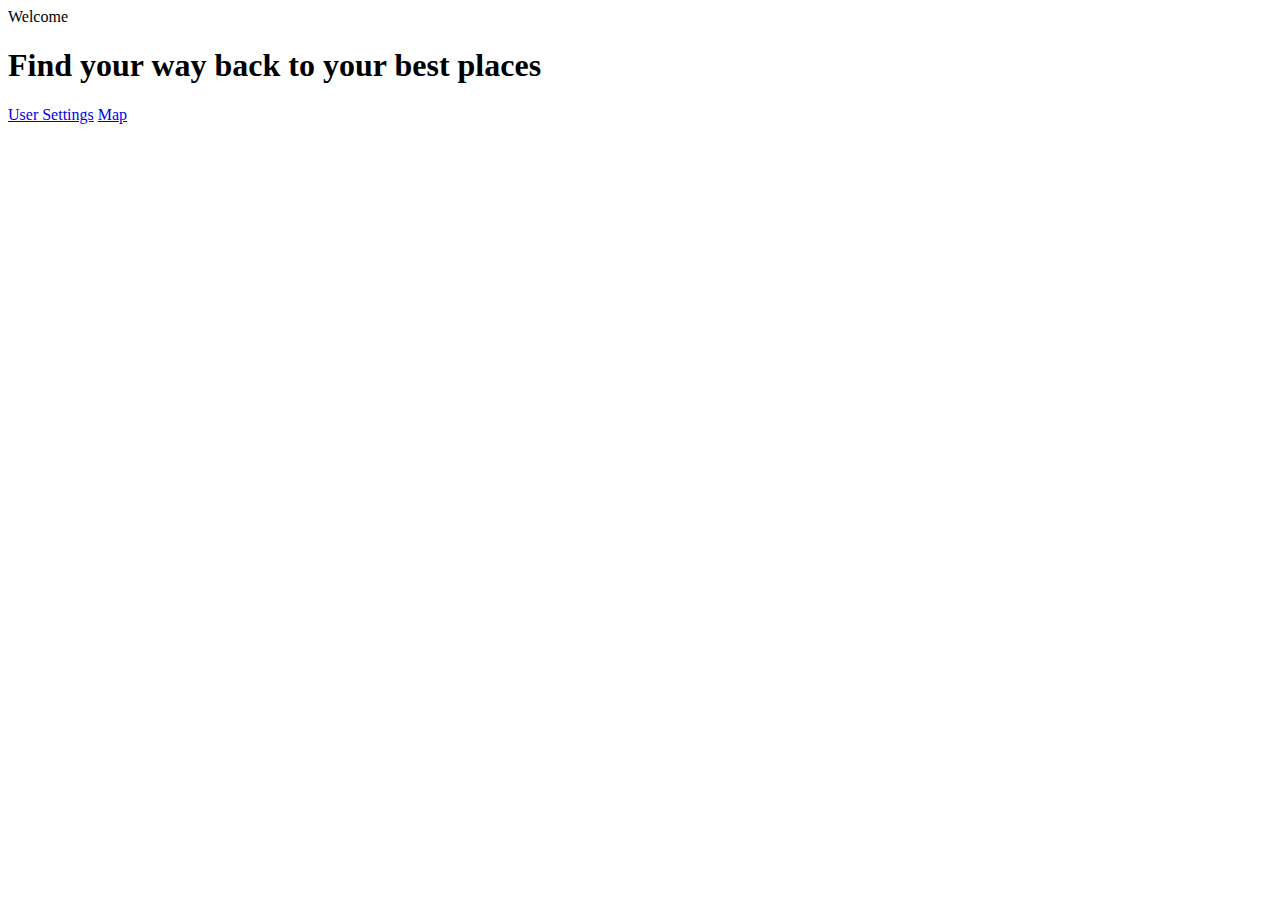
<file: index.html>
<!DOCTYPE html>
<html lang="en">

<head>
    <meta charset="UTF-8">
    <meta http-equiv="X-UA-Compatible" content="IE=edge">
    <meta name="viewport" content="width=device-width, initial-scale=1.0">
    <link href="https://cdn.jsdelivr.net/npm/bootstrap@5.1.3/dist/css/bootstrap.min.css" rel="stylesheet"
        integrity="sha384-1BmE4kWBq78iYhFldvKuhfTAU6auU8tT94WrHftjDbrCEXSU1oBoqyl2QvZ6jIW3" crossorigin="anonymous">
    <link rel="stylesheet" href="css/main.css">
    <title>Welcome</title>
</head>

<body>
    <div class="display-5 text-center mt-5">
        <head class="header">Welcome</head>
    </div>
    <div class='mt-1 text-center'>
        <h1>Find your way back to your best places</h1>
    </div>
    <div class="container mt-1">
        <p><div class="d-grid gap-2 col-6 mx-auto">
            <a class="btn btn-primary" type="button" target=”_blank” href="http://127.0.0.1:5500/user-settings.html">User Settings</a>
            <a class="btn btn-primary" type="button" target=”_blank” href="http://127.0.0.1:5500/map.html">Map</a>
          </div>
        </p>
    </div>




    <script src="https://cdn.jsdelivr.net/npm/bootstrap@5.1.3/dist/js/bootstrap.bundle.min.js"
        integrity="sha384-ka7Sk0Gln4gmtz2MlQnikT1wXgYsOg+OMhuP+IlRH9sENBO0LRn5q+8nbTov4+1p"
        crossorigin="anonymous"></script>
</body>

</html>
</file>
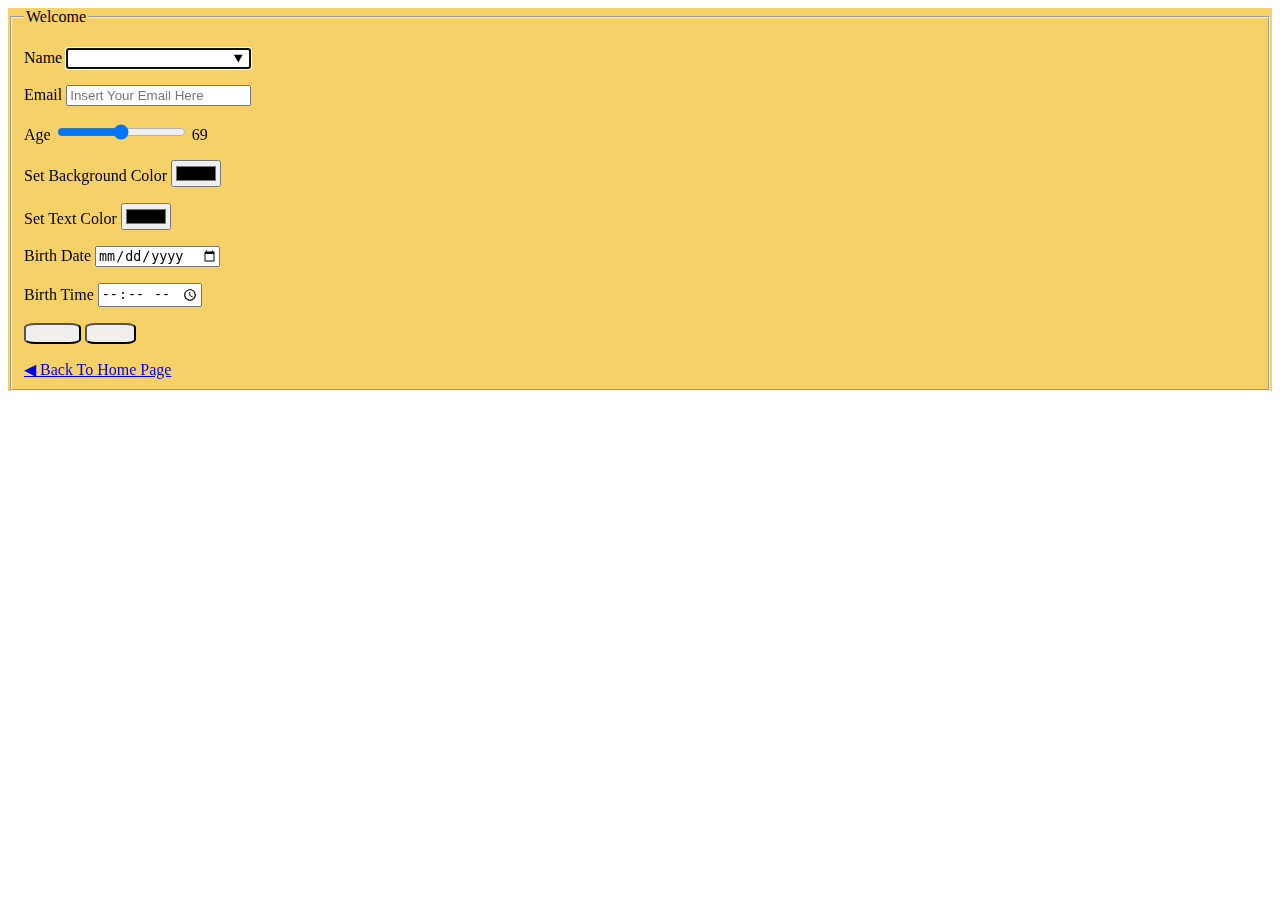
<file: user-settings.html>
<!DOCTYPE html>
<html lang="en">

<head>
    <meta charset="UTF-8">
    <meta http-equiv="X-UA-Compatible" content="IE=edge">
    <meta name="viewport" content="width=device-width, initial-scale=1.0">
    <link href="https://cdn.jsdelivr.net/npm/bootstrap@5.1.3/dist/css/bootstrap.min.css" rel="stylesheet"
        integrity="sha384-1BmE4kWBq78iYhFldvKuhfTAU6auU8tT94WrHftjDbrCEXSU1oBoqyl2QvZ6jIW3" crossorigin="anonymous">
    <link rel="stylesheet" href="css/main.css">
    <title>User Settings</title>
</head>

<body onload="onInit()" class="text-center mt-5">
    <datalist id="contactList" class="contactList">
        <option value="puky@puk.com" label="Puki" />
        <option value="support@example.com" label="Support" />
        <option value="admin@example.com" label="Administrator" />
    </datalist>
    <div class="container user-container">
        <form onsubmit="onSubmit(event)">
            <fieldset>
                <legend class="head">Welcome</legend>
                <p>
                    <label for="name">Name</label>
                    <input type="name" id="name" name="name" required autofocus list="contactList">
                </p>
                <p>
                    <label for="email">Email</label>
                    <input name="email" type="email" id="email" placeholder="Insert Your Email Here" required
                        list="contactList" onchange="onChangeUser(this.value)">
                </p>
                <p class="age">
                    <label for="range">Age</label>
                    <input type="range" id="range" min="18" max="120" name="age" onchange="onShowAge(value)">
                    <span>69</span>
                </p>
                <p>
                    <label for="color">Set Background Color</label>
                    <input type="color" id="color" name="backgroundColor">
                </p>
                <p>
                    <label for="color">Set Text Color</label>
                    <input type="color" id="color" name="textColor">
                </p>
                <p>
                    <label for="date">Birth Date</label>
                    <input type="date" id="date" name="birthDate">
                </p>
                <p>
                    <label for="time">Birth Time</label>
                    <input type="time" id="time" name="birthTime">
                </p>
                <p>
                    <button class="bg-dark bg-gradient" type="submit">Submit</button>
                    <input class="bg-dark bg-gradient" type="reset" value="Reset">
                </p>
                <a class="btn btn-primary" type="button" target=”_blank” href="http://127.0.0.1:5500/index.html">◀ Back
                    To Home Page</a>
            </fieldset>
        </form>

    </div>


    <script src="https://cdn.jsdelivr.net/npm/bootstrap@5.1.3/dist/js/bootstrap.bundle.min.js"
        integrity="sha384-ka7Sk0Gln4gmtz2MlQnikT1wXgYsOg+OMhuP+IlRH9sENBO0LRn5q+8nbTov4+1p"
        crossorigin="anonymous"></script>
    <script src="js/user-storage-service.js"></script>
    <script src="js/user-service.js"></script>
    <script src="js/user-controller.js"></script>
</body>

</html>
</file>
<file: css/main.css>
form p label:hover {
    cursor: pointer;
}

form p button {
    color: antiquewhite;
    border-radius: 20%;
}

form p .bg-dark.bg-gradient {
    color: antiquewhite;
    border-radius: 20%;
}


.bg-dark.bg-gradient {
    transition: 0.5s;
}

.bg-dark.bg-gradient:hover {
    color: burlywood;
    background-color: black;
}

.user-container {
    background-color: #F6D167;
}
</file>
